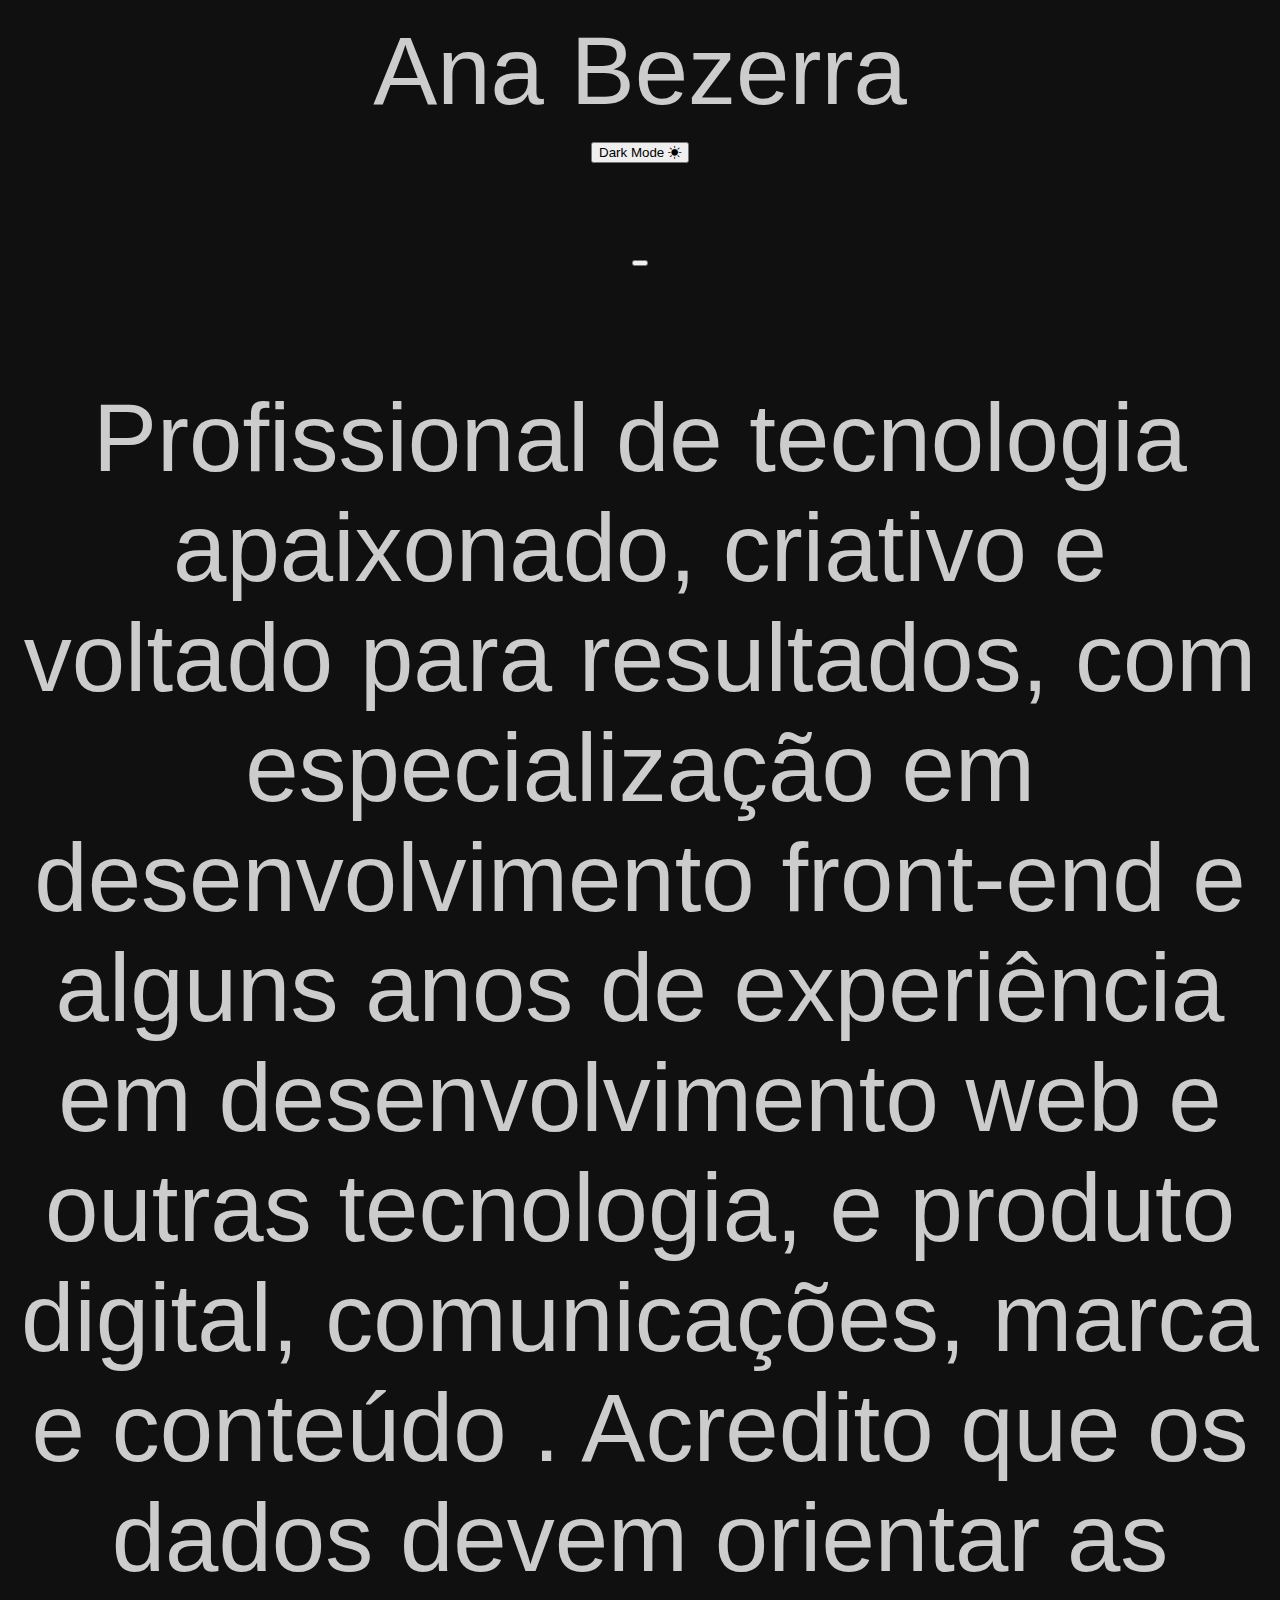
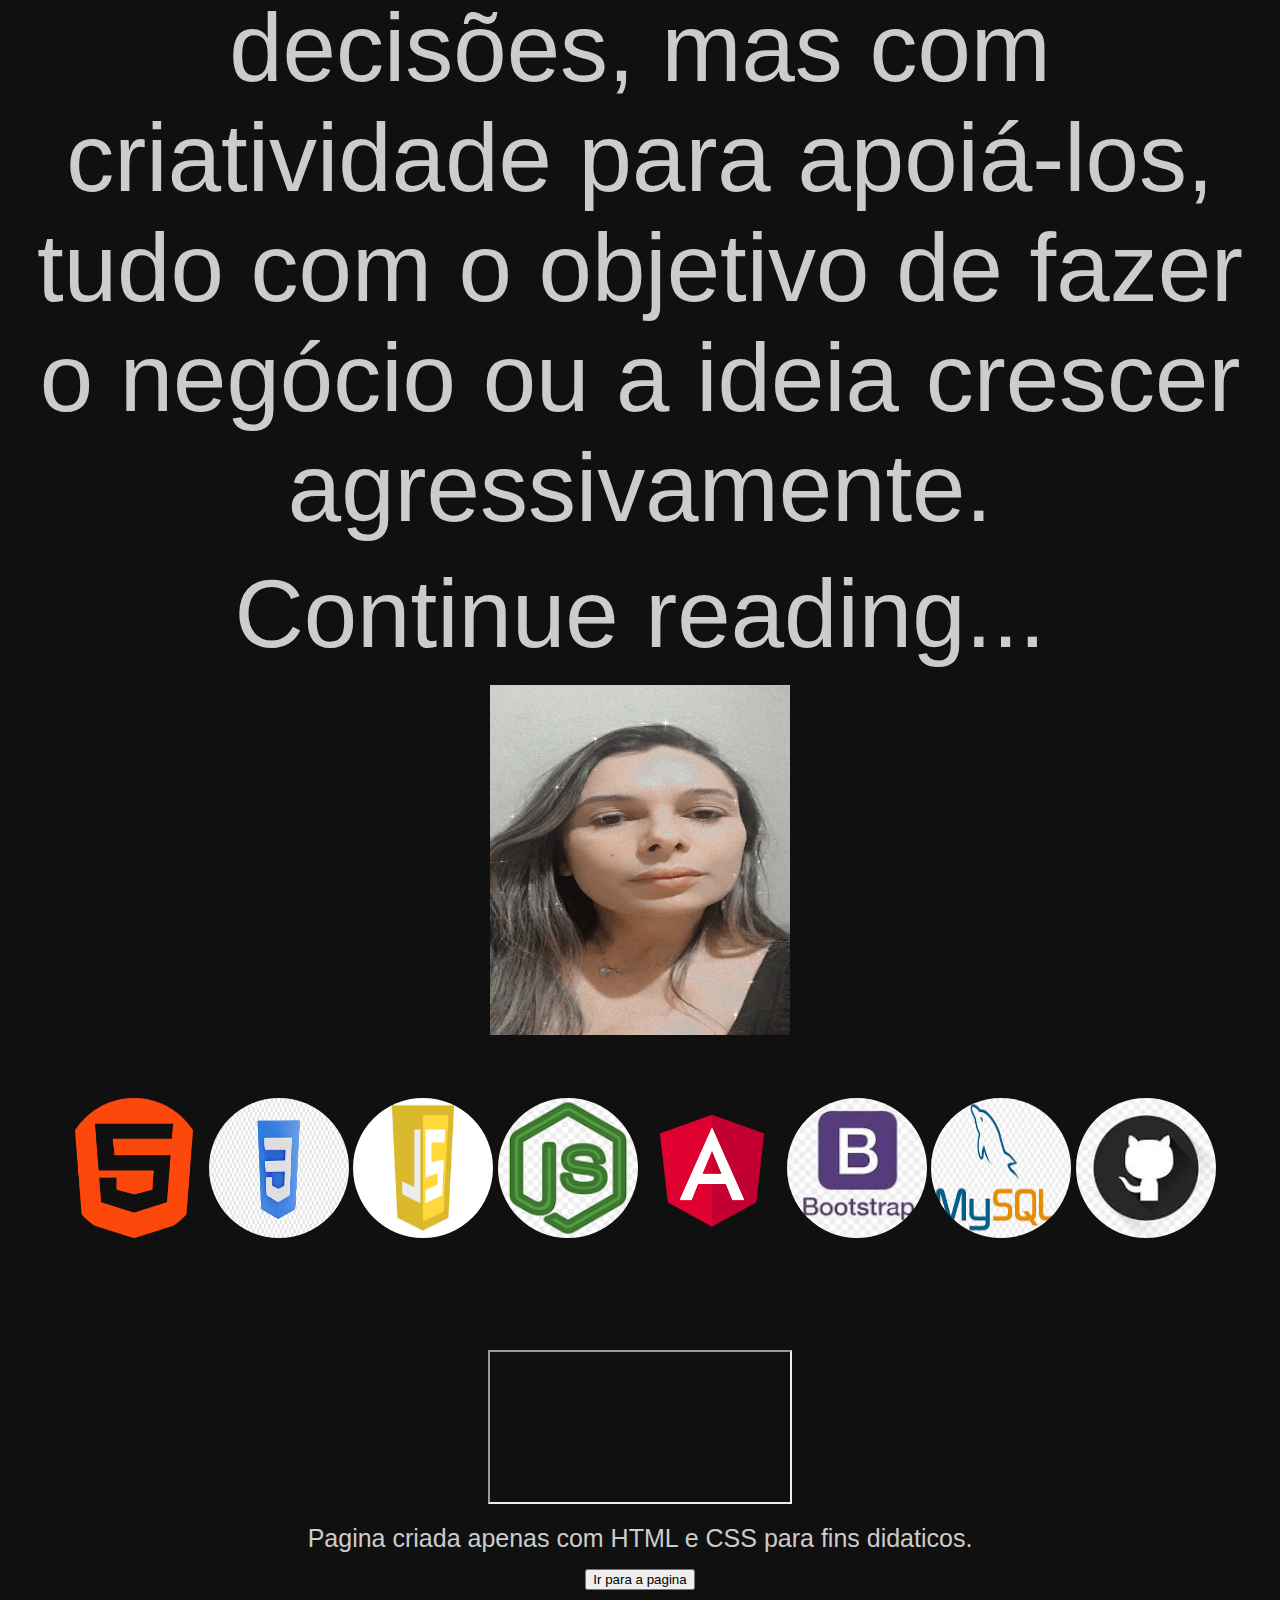
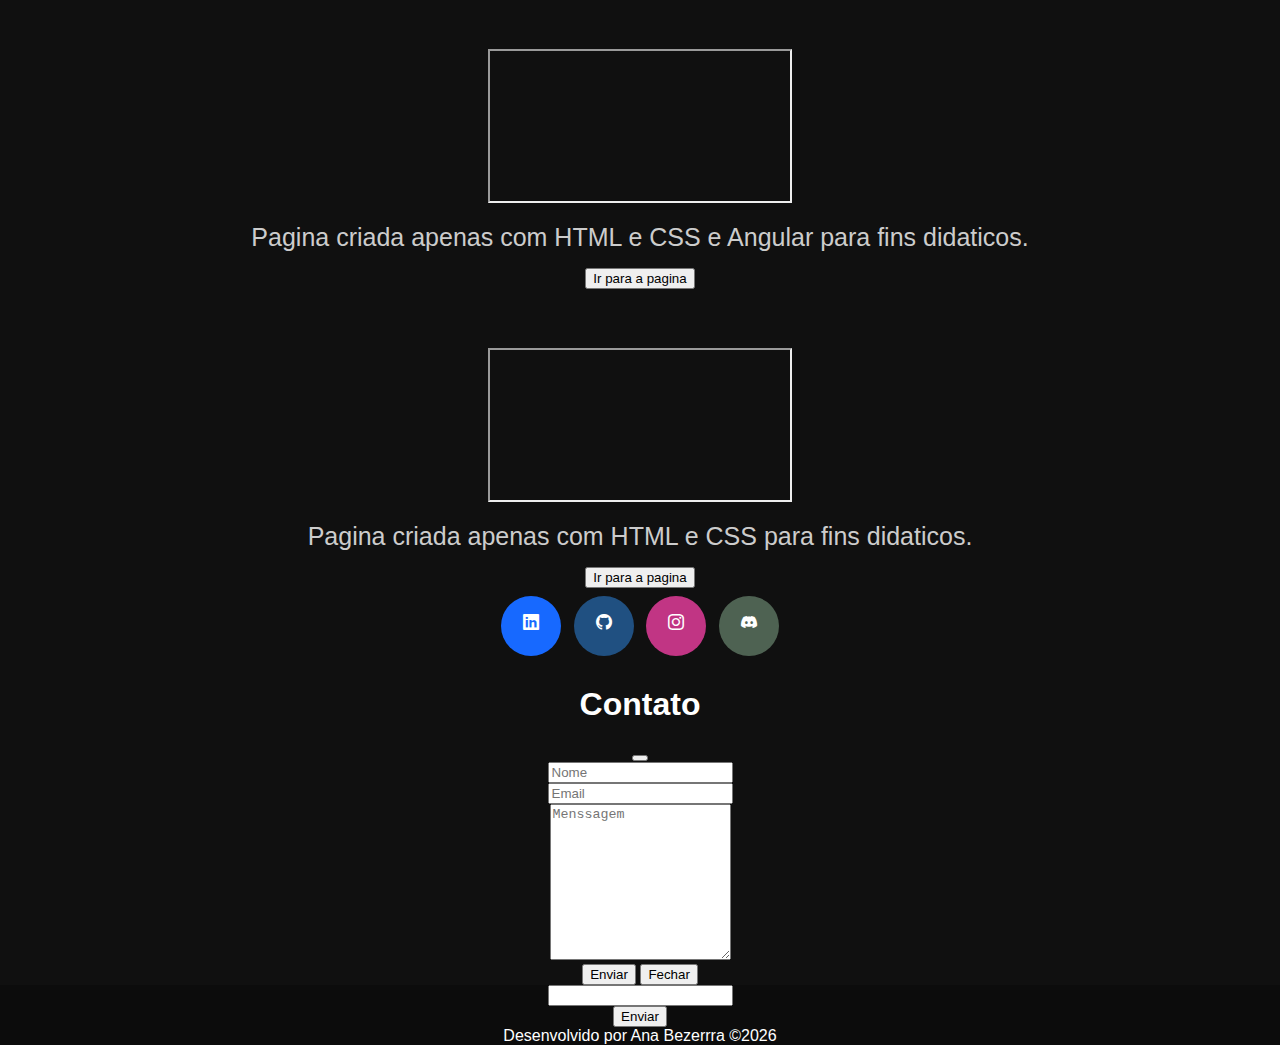
<file: portfolio.html>
<!doctype html>
<html lang="pt-br" data-bs-theme="dark">
  <head>
    <meta charset="utf-8">
    <meta name="viewport" content="width=device-width, initial-scale=1">
    <title>Portifolio</title>
    <link rel="icon" href="assets/icon-3.png" type="image/png">
    <link rel="stylesheet" href="style.css">
    <link rel="stylesheet" href="https://cdn.jsdelivr.net/npm/bootstrap-icons@1.10.5/font/bootstrap-icons.css">
    <link href="https://cdn.jsdelivr.net/npm/bootstrap@5.3.1/dist/css/bootstrap.min.css" rel="stylesheet" integrity="sha384-4bw+/aepP/YC94hEpVNVgiZdgIC5+VKNBQNGCHeKRQN+PtmoHDEXuppvnDJzQIu9" crossorigin="anonymous">
    
</head>
  <body>
    <div>
      <p data-item='Ana Bezerra'>Ana Bezerra</p>
    </div>
      
      <div class="dropdown" data-bs-theme="dark">
        <button class="btn btn-secondary dropdown-toggle" type="button" id="dropdownMenuButtonDark" data-bs-toggle="dropdown" aria-expanded="false">
          Dark Mode <i class="bi bi-brightness-high-fill"></i>
        </button>
        <ul class="dropdown-menu themes-list" aria-labelledby="dropdownMenuButtonDark">
          <li><a class="dropdown-item active" href="#"><i class="bi bi-circle-half"></i> Action</a></li>
          <li><a class="dropdown-item" href="#" data-bs-theme-value="dark" aria-pressed="false"><i class="bi bi-moon-stars-fill"></i> Dark</a></li>
          <li><a class="dropdown-item" href="#" data-bs-theme-value="light" aria-pressed="false"><i class="bi bi-brightness-high-fill"></i> Ligth</a></li>
         
        </ul>
      </div>

   <div class="container">
    <header class="border-bottom lh-1 py-3">
    </header>
    <div class="nav-scroller py-1 mb-4 border-bottom"> 


      
      <nav class="navbar navbar-dark bg-dark d-md-none ">
        <div class="container-fluid justify-content-end">
          <button class="navbar-toggler" type="button" data-bs-toggle="collapse" data-bs-target="#menuMobile"  aria-expanded="false" aria-label="Toggle navigation">
            <span class="navbar-toggler-icon"></span>
          </button>
        </div>
      </nav>

<div class="d-none d-md-block">
      <nav class="nav nav-underline justify-content-between "> 
        <a class="nav-item nav-link link-body-emphasis active" href="index.html">Inicio</a>
        <a class="nav-item nav-link link-body-emphasis" href="#sobre">Sobre</a>
        <a class="nav-item nav-link link-body-emphasis" href="#tecnologia">Tecnologias</a>
        <a class="nav-item nav-link link-body-emphasis" href="#projetos">Projetos</a>
        <a class="nav-item nav-link link-body-emphasis" href="#social">Midea Social</a>
        <a class="nav-item nav-link link-body-emphasis" href="cv.html">Curriculo</a>
        <a class="nav-item nav-link link-body-emphasis"data-bs-toggle="modal" data-bs-target="#exampleModal" href="#contato">Contato</a>
      </nav>
    </div>
    </div>
  </div>

  <div class="col-12">
      <div class="collapse" id="menuMobile"  data-bs-theme="dark">
          <div class="nav flex-column justify-content-end">
            <a class="nav-item nav-link link-body-emphasis active" href="index.html">Inicio</a>
            <a class="nav-item nav-link link-body-emphasis" href="#sobre">Sobre</a>
            <a class="nav-item nav-link link-body-emphasis" href="#tecnologia">Tecnologias</a>
            <a class="nav-item nav-link link-body-emphasis" href="#projetos">Projetos</a>
            <a class="nav-item nav-link link-body-emphasis" href="#social">Midea Social</a>
            <a class="nav-item nav-link link-body-emphasis" href="cv.html">Curriculo</a>
            <a class="nav-item nav-link link-body-emphasis"data-bs-toggle="modal" data-bs-target="#exampleModal" href="#contato">Contato</a> 
          </div>
        </div>
  </div>
</div>

  <main class="container" id="sobre">
    <div class=" row p-4 p-md-5 mb-4 rounded text-body-emphasis bg-body-secondary">
      <div class="col-lg-6 px-0">
        <h1 class="display-4 fst-italic">Desenvolvedor web Front - end</h1>
        <p class="lead my-3">Profissional de tecnologia apaixonado, criativo e voltado para resultados, com especialização
          em desenvolvimento front-end e alguns anos de experiência em desenvolvimento web e outras tecnologia, 
          e produto digital, comunicações, marca e  conteúdo . Acredito que os dados devem
          orientar as decisões, mas com criatividade para apoiá-los, tudo com o objetivo de fazer o 
          negócio ou a ideia crescer agressivamente.</p>
        <p class="lead mb-0"><a href="#" class="text-body-emphasis fw-bold">Continue reading...</a></p>
      </div>
      <div class="col-lg-6 px-0 p-4 mt-5">
        <img class="img-thumbnail" src="assets/bia.jpeg.jpg" width="300px" height="350px" alt="Ana Bezerra">
      </div> 
    </div>
  
    <div class="row mb-5 mt-5">
      <div class="col-md-12">
        <div class="row g-0 border rounded overflow-hidden flex-md-row mb-4 shadow-sm h-md-250 position-relative">
          <div class="col p-4 d-flex flex-column position-static">
            <!-- <strong class="d-inline-block mb-2 text-primary-emphasis">Tecnologias</strong> -->
            <h3 class="mb-4" id="tecnologia">Tecnologias</h3>
            <div class="mb-1 text-body-secondary">
              <a href="#" class="p-3"><img class="img p-3" src="assets/html.png" alt=""></a>
              <a href="#" class="p-3 "><img class="img p-3" src="assets/css.png" alt=""></a>
              <a href="#"class="m-3"><img class="img p-3" src="assets/js.png" alt=""></a>
              <a href="#" class="p-3"><img class="img p-3" src="assets/node.png" alt=""></a>
              <a href="#" class="m-3"><img class="img p-3" src="assets/Angular.png" alt=""></a>
              <a href="#" class="m-3"><img class="img p-3" src="assets/boot.jpg" alt=""></a>
              <a href="#" class="m-3"><img class="img p-3" src="assets/mysql.png" alt=""></a>
              <a href="#" class="m-3"><img class="img p-3" src="assets/githyb.jpg" alt=""></a>
            </div>  
          </div>
        </div>
      </div>
   
       <div class="p-4 p-md-5 mt-5 mb-4 rounded text-body-emphasis bg-body-secondary">
          <h2 class="display-4 fst-italic mb-3" id="projetos">Projetos</h2>
          <div class="card-group">
            <div class="card">
              <div class="card-body p-3">
                <h5 class="card-title p-3">ODE</h5>
                <iframe  class="embed-responsive-item " src="https://anaglebia.github.io/ode/">
                </iframe>
                <p class="card-text-p p-4">Pagina criada apenas com HTML e CSS para fins didaticos.</p>
                <button class="btn btn-secondary"><a  class="link" href="https://anaglebia.github.io/ode/" target="_blank">Ir para a pagina</a></button>
              </div>
            </div>
            <div class="card">
              <div class="card-body p-3">
                <h5 class="card-title p-3">Pokedex</h5>
                <iframe class="embed-responsive-item" src="https://goodpay-jowr.vercel.app/" >
                </iframe>
                <p class="card-text-p p-4">Pagina criada apenas com HTML e CSS e Angular para fins didaticos.</p>
                <button class="btn btn-secondary"><a  class="link" href="https://goodpay-jowr.vercel.app/" target="_blank">Ir para a pagina</a></button>
              </div>
            </div>
            <div class="card">
              <div class="card-body p-3">
                <h5 class="card-title p-3">Ser Digital</h5>
                <iframe class="embed-responsive-item" src="https://anaglebia.github.io/serDigital-grid/" >
                </iframe>
                <p class="card-text-p p-4">Pagina criada apenas com HTML e CSS para fins didaticos.</p>
                <button class="btn btn-secondary"><a class="link" href="https://anaglebia.github.io/serDigital-grid/" target="_blank">Ir para a pagina</a></button>
              </div>
            </div>
          </div>
        </div>  
      </div>   
    </main>

  <!-- Midea Social -->

    <div class="jumbotron jumbotron-fluid" id="social">
      <div class="container">
        <div class="row">
          <div class="col-md-12 p-4">
              <a href="https://www.linkedin.com/in/ana-almeida-ti/" target="_blank" class="btn-social btn-linkedin"><i class="bi bi-linkedin"></i></a>
              <a href="https://github.com/Anaglebia" target="_blank" class="btn-social btn-github"><i class="bi bi-github"></i></a>
              <a href="#" target="_blank" class="btn-social btn-instagram"><i class="bi bi-instagram"></i></a>
              <a href="#" target="_blank" class="btn-social btn-discord"><i class="bi bi-discord"></i></a>  
          </div>

      </div>
      </div>
      </div>
    </div>
    <!-- Modal contato -->
    <div class="modal fade" data-bs-theme="dark" id="exampleModal" tabindex="-1" aria-labelledby="exampleModalLabel" aria-hidden="true">
      <div class="modal-dialog" >
        <div class="modal-content">
          <div class="modal-header">
            <h1 class="modal-title fs-5" id="exampleModalLabel" style="color:white;">Contato</h1>
            <button type="button" class="btn-close" data-bs-dismiss="modal" aria-label="Close"></button>
          </div>
          <div class="modal-body">
            <form target="_blank" action="https://formsubmit.co/bia22.sp@hotmail.com" method="POST">
              <div class="form-group">
                <div class="form-row">
                  <div class="col">
                    <input type="text" name="name" class="form-control" placeholder="Nome" required>
                  </div>
                  <div class="col">
                    <input type="email" name="email" class="form-control mt-2" placeholder="Email" required>
                  </div>
                </div>
              </div>
              <div class="form-group">
                <textarea placeholder="Menssagem" class="form-control  mt-2" name="message" rows="10" required></textarea>
              </div>
              <div class="modal-footer">
                <button type="submit" class="btn btn-secondary">Enviar</button>
                <button type="button" class="btn btn-secondary" data-bs-dismiss="modal">Fechar</button>
                
              </div>
              
            </form>
            
          </div>
          
        </div>
      </div>
    </div>

<!-- footer -->
    <footer class="bg-dark text-center text-white">
      <div class="text-center p-3" style="background-color: rgba(0, 0, 0, 0.2);color:white;">
        <div class="container p-4 pb-0">
          <section class="">
            <form action="">
              <div class="row d-flex justify-content-center">
                <div class="col-md-5 col-12">
                  <div class="form-outline form-white mb-4">
                    <input type="email" id="form5Example29" class="form-control" />
                    <label class="form-label" for="form5Example29" placeholder="email@email.com"></label>
                  </div>
                </div>
                <div class="col-auto">
                  <button type="submit" class="btn btn-outline-light mb-4">
                    Enviar
                  </button>
                </div>
              </div>
            </form>
          </section>
        </div>
          Desenvolvido por Ana Bezerrra &copy;<script>document.write(new Date().getFullYear());</script>
      </div> 
    </footer>
      <script src="./js/main.js"></script>
    <script src="https://cdn.jsdelivr.net/npm/bootstrap@5.3.1/dist/js/bootstrap.bundle.min.js" integrity="sha384-HwwvtgBNo3bZJJLYd8oVXjrBZt8cqVSpeBNS5n7C8IVInixGAoxmnlMuBnhbgrkm" crossorigin="anonymous"></script>
  </body>
</html>
</file>
<file: style.css>
@import url("https://cdn.jsdelivr.net/npm/bootstrap-icons@1.10.5/font/bootstrap-icons.css");


:root{
  --primary-color: #101010;
  --bg-body-secondary:# A9A9A9
  --light:#ffff;
  
}
.link{
  text-decoration: none;
  color: var(--light);
}
#barra{
  overflow: hidden;
}

body {
  padding: 0;
  margin: 0;
  background: var(--primary-color);
  color: #EEEEEE;
  text-align: center;
  font-family: "Lato", sans-serif;
  @include color-mode(dark) {
    --dark:#101010;
    overflow: hidden;
  }
}

@media screen and (max-width: 700px) {
  body {
     padding: 170px 0 0 0;
     width: 100%
  }
}

a {
  color: inherit;
  text-decoration: none;
}

.menu-item,
.menu-open-button {
  background: #EEEEEE;
  border-radius: 100%;
  width: 80px;
  height: 80px;
  margin-left: -40px;
  position: absolute;
  color: var(--primary-color);
  text-align: center;
  line-height: 80px;
  -webkit-transform: translate3d(0, 0, 0);
  transform: translate3d(0, 0, 0);
  -webkit-transition: -webkit-transform ease-out 200ms;
  transition: -webkit-transform ease-out 200ms;
  transition: transform ease-out 200ms;
  transition: transform ease-out 200ms, -webkit-transform ease-out 200ms;
}

.menu-open {
  display: none;
}

.lines {
  width: 25px;
  height: 3px;
  background: var(--primary-color);
  display: block;
  position: absolute;
  top: 50%;
  left: 50%;
  margin-left: -12.5px;
  margin-top: -1.5px;
  -webkit-transition: -webkit-transform 200ms;
  transition: -webkit-transform 200ms;
  transition: transform 200ms;
  transition: transform 200ms, -webkit-transform 200ms;
}

.line-1 {
  -webkit-transform: translate3d(0, -8px, 0);
  transform: translate3d(0, -8px, 0);
}

.line-2 {
  -webkit-transform: translate3d(0, 0, 0);
  transform: translate3d(0, 0, 0);
}

.line-3 {
  -webkit-transform: translate3d(0, 8px, 0);
  transform: translate3d(0, 8px, 0);
}

.menu-open:checked + .menu-open-button .line-1 {
  -webkit-transform: translate3d(0, 0, 0) rotate(45deg);
  transform: translate3d(0, 0, 0) rotate(45deg);
}

.menu-open:checked + .menu-open-button .line-2 {
  -webkit-transform: translate3d(0, 0, 0) scale(0.1, 1);
  transform: translate3d(0, 0, 0) scale(0.1, 1);
}

.menu-open:checked + .menu-open-button .line-3 {
  -webkit-transform: translate3d(0, 0, 0) rotate(-45deg);
  transform: translate3d(0, 0, 0) rotate(-45deg);
}

.menu {
  margin: auto;
  position: absolute;
  display: flex;
  flex-direction: column;
  top: 0;
  bottom: 0;
  left: 0;
  right: 0;
  width: 80px;
  height: 80px;
  text-align: center;
  box-sizing: border-box;
  font-size: 20px;
}


.menu-item {
  transition: all 0.1s ease 0s;
}

.menu-item:hover {
  background: var(--secondary-color);
  color: white;
}

.menu-item:nth-child(3) {
  -webkit-transition-duration: 180ms;
  transition-duration: 180ms;
}

.menu-item:nth-child(4) {
  -webkit-transition-duration: 180ms;
  transition-duration: 180ms;
}

.menu-item:nth-child(5) {
  -webkit-transition-duration: 180ms;
  transition-duration: 180ms;
}

.menu-item:nth-child(6) {
  -webkit-transition-duration: 180ms;
  transition-duration: 180ms;
}

.menu-item:nth-child(7) {
  -webkit-transition-duration: 180ms;
  transition-duration: 180ms;
}

.menu-item:nth-child(8) {
  -webkit-transition-duration: 180ms;
  transition-duration: 180ms;
}

.menu-item:nth-child(9) {
  -webkit-transition-duration: 180ms;
  transition-duration: 180ms;
}

.menu-open-button {
  z-index: 2;
  -webkit-transition-timing-function: cubic-bezier(0.175, 0.885, 0.32, 1.275);
  transition-timing-function: cubic-bezier(0.175, 0.885, 0.32, 1.275);
  -webkit-transition-duration: 400ms;
  transition-duration: 400ms;
  -webkit-transform: scale(1.1, 1.1) translate3d(0, 0, 0);
  transform: scale(1.1, 1.1) translate3d(0, 0, 0);
  cursor: pointer;
  box-shadow: 3px 3px 0 0 rgba(0, 0, 0, 0.14);
}

.menu-open-button:hover {
  -webkit-transform: scale(1.2, 1.2) translate3d(0, 0, 0);
  transform: scale(1.2, 1.2) translate3d(0, 0, 0);
}

.menu-open:checked + .menu-open-button {
  -webkit-transition-timing-function: linear;
  transition-timing-function: linear;
  -webkit-transition-duration: 200ms;
  transition-duration: 200ms;
  -webkit-transform: scale(0.8, 0.8) translate3d(0, 0, 0);
  transform: scale(0.8, 0.8) translate3d(0, 0, 0);
}

.menu-open:checked ~ .menu-item {
  -webkit-transition-timing-function: cubic-bezier(0.935, 0, 0.34, 1.33);
  transition-timing-function: cubic-bezier(0.935, 0, 0.34, 1.33);
}

.menu-open:checked ~ .menu-item:nth-child(3) {
  transition-duration: 180ms;
  -webkit-transition-duration: 180ms;
  -webkit-transform: translate3d(0.08361px, -104.99997px, 0);
  transform: translate3d(0.08361px, -104.99997px, 0);
}

.menu-open:checked ~ .menu-item:nth-child(4) {
  transition-duration: 280ms;
  -webkit-transition-duration: 280ms;
  -webkit-transform: translate3d(90.9466px, -52.47586px, 0);
  transform: translate3d(90.9466px, -52.47586px, 0);
}

.menu-open:checked ~ .menu-item:nth-child(5) {
  transition-duration: 380ms;
  -webkit-transition-duration: 380ms;
  -webkit-transform: translate3d(90.9466px, 52.47586px, 0);
  transform: translate3d(90.9466px, 52.47586px, 0);
}

.menu-open:checked ~ .menu-item:nth-child(6) {
  transition-duration: 480ms;
  -webkit-transition-duration: 480ms;
  -webkit-transform: translate3d(0.08361px, 104.99997px, 0);
  transform: translate3d(0.08361px, 104.99997px, 0);
}

.menu-open:checked ~ .menu-item:nth-child(7) {
  transition-duration: 580ms;
  -webkit-transition-duration: 580ms;
  -webkit-transform: translate3d(-90.86291px, 52.62064px, 0);
  transform: translate3d(-90.86291px, 52.62064px, 0);
}

.menu-open:checked ~ .menu-item:nth-child(8) {
  transition-duration: 680ms;
  -webkit-transition-duration: 680ms;
  -webkit-transform: translate3d(-91.03006px, -52.33095px, 0);
  transform: translate3d(-91.03006px, -52.33095px, 0);
}

.menu-open:checked ~ .menu-item:nth-child(9) {
  transition-duration: 780ms;
  -webkit-transition-duration: 780ms;
  -webkit-transform: translate3d(-0.25084px, -104.9997px, 0);
  transform: translate3d(-0.25084px, -104.9997px, 0);
}

/* portifolio */

div {
  color: var(--primary-color);
  text-align: center;
}

p {
  margin: 16px;
  font-size: 96px;
  color: #ccc;
  font-family: 'Dancing Script', cursive;
  font-family: 'Great Vibes', cursive;
  font-family: 'Inter', sans-serif;
  font-family: 'Roboto', sans-serif;
  transition: all 1s ease-in-out;
  position: relative;

  &::before {
    content: attr(data-item);
    transition: all 1s ease-in-out;
    color: var(--secondary-color);
    position: absolute;
    top: 0;
    bottom: 0;
    left: 0;
    right: 0;
    width: 0;
    overflow: hidden;
  }

  &:hover {
    &::before {
      width: 100%;
    }
  }
}

.navbar-brand{
 transition: all 1s ease-in-out;
}
.navbar-brand:hover{
 color: var(--primary-color);
 text-decoration: underline;
 transform: translateX(10px) scale(1.2);
}

.img{
  width: 140px;
  height: 140px;
  
  border-radius: 50%;
}
.img:hover{
  transform: translateX(10px) scale(1.2);
  background-color: white;
  border: 1px solid black;
}
.card-text-p{
  font-size: 25px;
}

.card-group{
  gap: 20px;
}

.card{
  border-radius: 50px;
  
}

.card-body p-3{
  box-sizing: border-box;
  overflow: hidden;
}
h2{
  color: var(--primary-color);
}

/* Midea Social */

a.btn-social,
.btn-social
{
    border-radius: 50%;
    color: #ffffff !important;
    display: inline-block;
    height: 60px;
    line-height: 54px;
    margin: 8px 4px;
    text-align: center;
    text-decoration: none;
    transition: background-color .3s;
    webkit-transition: background-color .3s;
    width: 60px;
}

.btn-social:hover,.btn-social:focus
{
    color: #fff;
    outline: none;
    text-decoration: none;
}


.btn-linkedin
{
    background-color: #1769ff;
}
.btn-linkedin:hover
{
    background-color: #4a8aff;
}
.btn-github
{
    background-color: #205081;
}
.btn-github:hover
{
    background-color: #2a69aa;
}
.btn-instagram
{
    background-color: #C13584;
}
.btn-instagram:hover
{
    background-color: #E1306C;
}
.btn-discord
{
    background-color: #4e6252;
}
.btn-discord:hover
{
    background-color: #657e6a;
}
</file>
